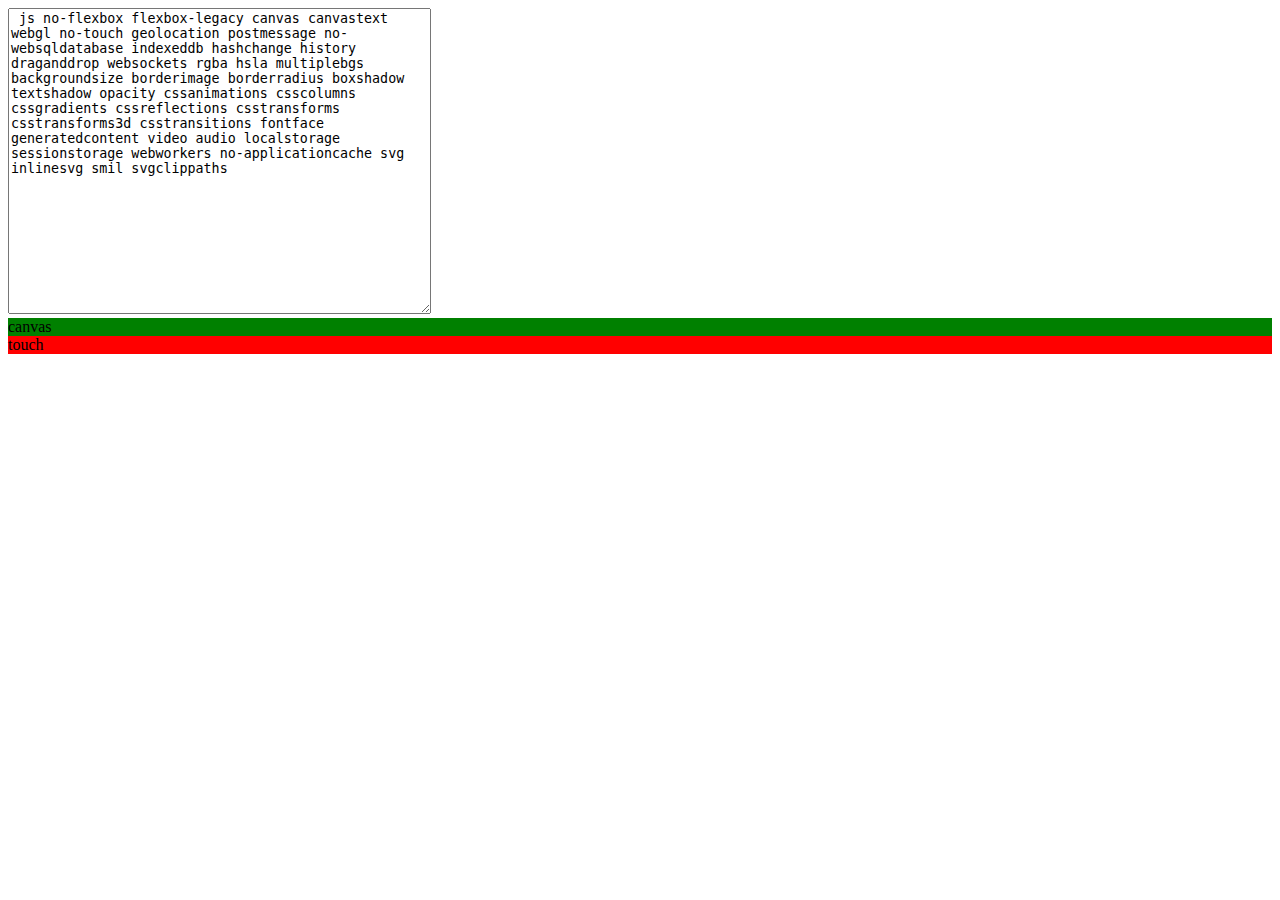
<file: server/src/main/webapp/modernizr.html>
<!DOCTYPE html>
<html id="html" class="no-js">
<head>
  <title>modernizr</title>
  <link rel="stylesheet" type="text/css" href="css/modernizr.css" />
  <script src="script/libs/jquery-1.7.1.js"></script>
  <script src="script/libs/modernizr-2.5.2.js"></script>

</head>
<body>

<textarea id="egenskaper" rows="20" cols="50">

</textarea>


<div id="harCanvas"> canvas </div>
<div id="harTouch"> touch </div>

<script>

  function visEgenskaper() {
    var tekstfelt = jQuery("#egenskaper");
    var egenskaper = jQuery("#html").attr("class");
    tekstfelt.val(egenskaper);
  }

  jQuery(document).ready(
    function () {
      visEgenskaper();
      document.getElementById("harCanvas").html = "endret";

    }
  )
</script>
</body>
</html>
</file>
<file: server/src/main/webapp/css/modernizr.css>
.no-canvas #harCanvas {
  background: red;
}

.canvas #harCanvas {
   background: green;
 }

.no-touch #harTouch {
  background: red;
}

.touch #harTouch {
  background: green;
}
</file>
